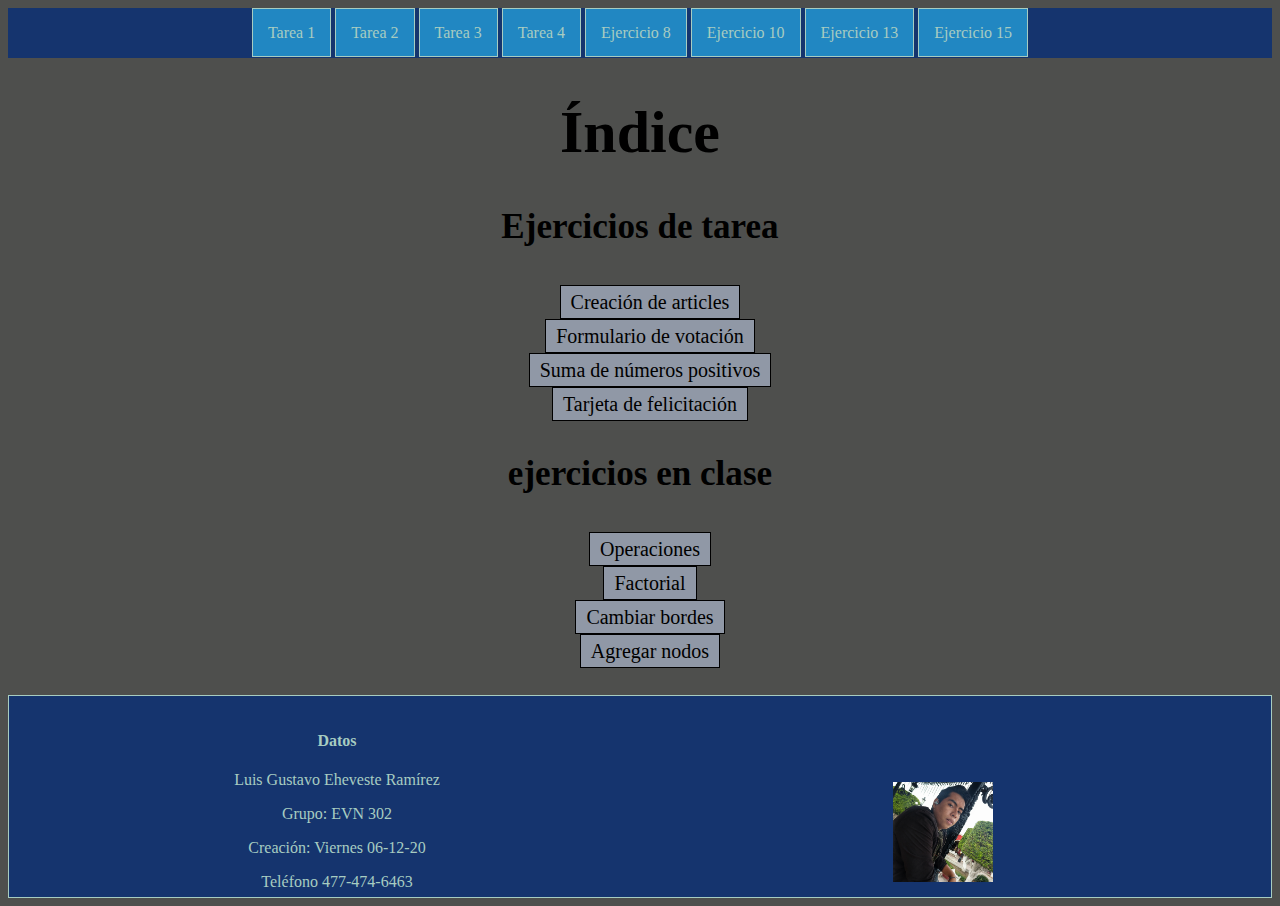
<file: index.html>
<!DOCTYPE html>
<html lang="es">
<head>
	<meta charset="UTF-8">
	<title>Índice</title>
  <link href="CSS\estilos.css" rel="stylesheet" type="text/css"/>
  
</head>
<body>
	<section id="menu1">
<nav id="menu">
<ul>
<li><a href="tarea1.html">Tarea 1</a></li>
<li><a href="tarea2.html">Tarea 2</a></li>
<li><a href="tarea3.html">Tarea 3</a></li>
<li><a href="Tarjeta_Felic.html">Tarea 4</a></li>
<li><a href="Ejercicio8.html">Ejercicio 8</a></li>
<li><a href="Ejercicio10.html">Ejercicio 10</a></li>
<li><a href="Ejercicio13.html">Ejercicio 13</a></li>
<li><a href="Ejercicio15.html">Ejercicio 15</a></li>
</ul>
<nav>
	</section>

	<section id="indice">
		<h1>Índice</h1>
					<h3>Ejercicios de tarea</h3>
<ul>
<li><a href="tarea1.html">Creación de articles</a></li>
<li><a href="tarea2.html">Formulario de votación</a></li>
<li><a href="tarea3.html">Suma de números positivos</a></li>
<li><a href="Tarjeta_Felic.html">Tarjeta de felicitación</a></li>
</ul>
<h3>ejercicios en clase</h3>
<ul>
<li><a href="Ejercicio8.html">Operaciones</a></li>
<li><a href="Ejercicio10.html">Factorial</a></li>
<li><a href="Ejercicio15.html">Cambiar bordes</a></li>
<li><a href="Ejercicio13.html">Agregar nodos</a></li>
</ul>
	</section>





	
<footer>
	<nav id="croc">
<section style="width: 50%; height: 50px">
<h4>Datos</h4>
<p>Luis Gustavo Eheveste Ramírez</p>
<p>Grupo: EVN 302</p>
<p>Creación: Viernes 06-12-20 </p>
<p>Teléfono 477-474-6463</p>
</section>
<section style="width: 50%; height: 100px; margin-left: 50%">
<a href="https://www.facebook.com/luisgustavo.ramirez.98"><img src="images/gus.jpg" style="width:100px; height: 100px;"> </a>
</section>
</nav>
</footer>
</body>

</html>
</file>
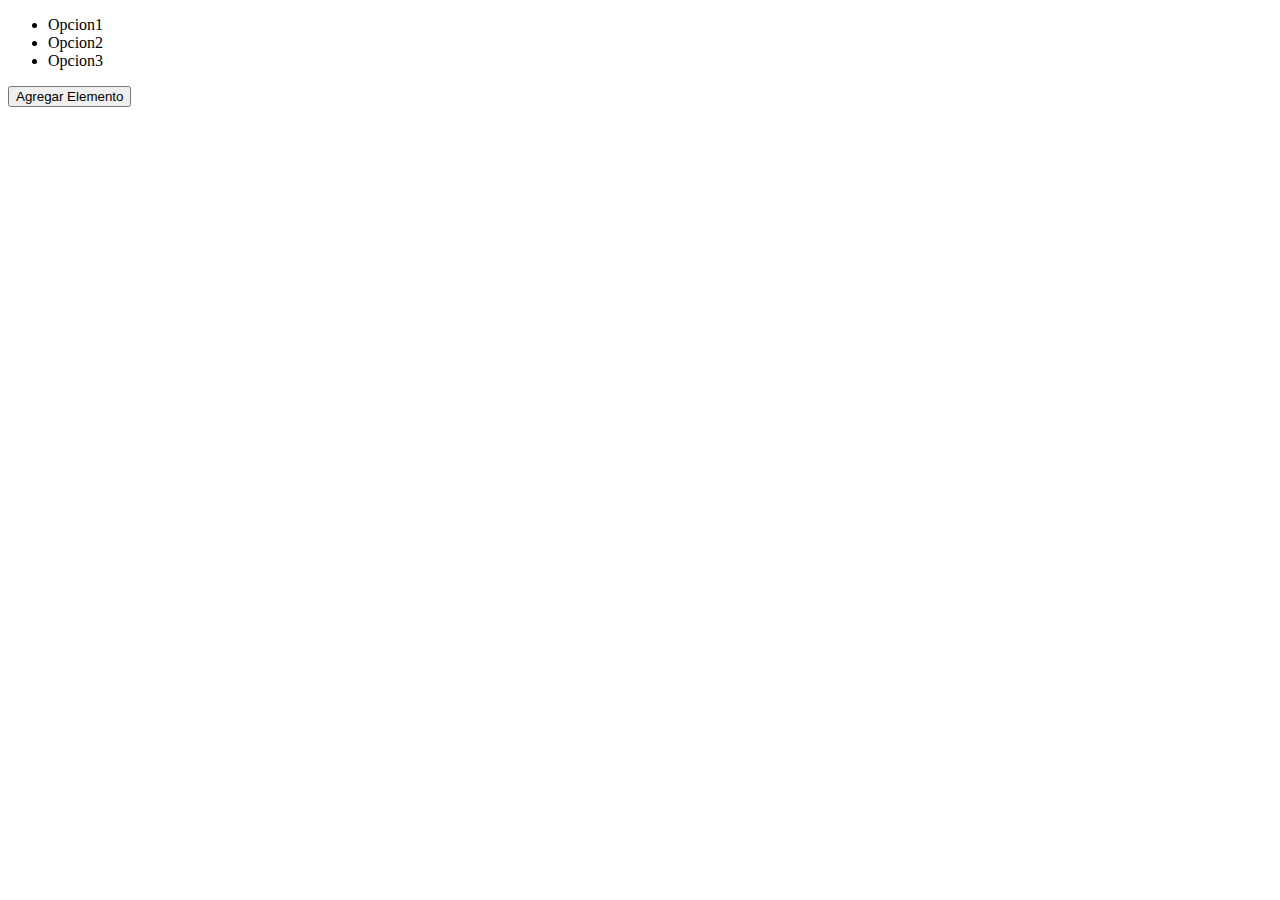
<file: Ejercicio13.html>
<!DOCTYPE html>
<html lang="en">
<head>
	<meta charset="UTF-8">
	<title>Agregar nodos</title>
</head>
<body>
	<section id="contenedor">
		<ul id="lista">
			<li>Opcion1</li>
			<li>Opcion2</li>
			<li>Opcion3</li>
		</ul>
		<button type="button" onclick="agregar();">Agregar Elemento</button>
	</section>
	<script type="text/javascript">
		var i=4;
		function agregar()
		{
		
			
			var elemento=document.createElement("li");
			var texto=document.createTextNode("Opcion "+i);
			elemento.appendChild(texto);
			var lista=document.getElementById("lista");
			lista.appendChild(elemento);
			i=i+1;
			return i;
		
		}
	</script>
</body>
</html>
</file>
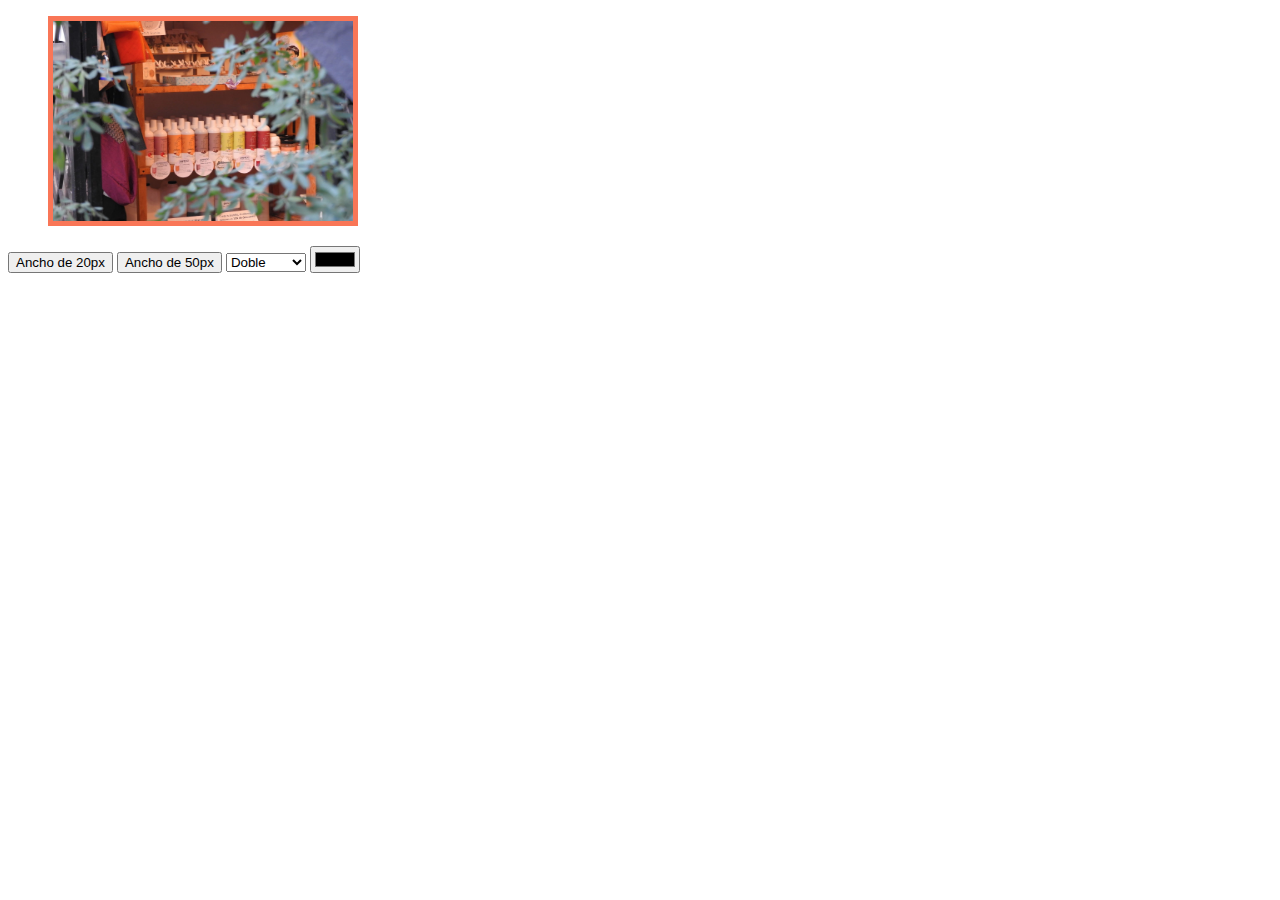
<file: Ejercicio15.html>
<!DOCTYPE html>
<html lang="en">
<head>
	<meta charset="UTF-8">
	<title>Dom5 Bordes</title>
</head>
<body>
	<section>
		<figure>
			<img src="images/1.jpg" id="imagen" style="border:5px solid #f97657" title="prueba de bordes" width="300"; height="200">
		</figure>
	</section>
	<form name="formu">
		<input type="button" value="Ancho de 20px" onclick="setBorderWidth(20);">
		<input type="button" value="Ancho de 50px" onclick="setBorderWidth(50);">
		<select name="tipo" id="xd">
			<option value="double">Doble</option>
			<option value="dotted">Punteado</option>
			<option value="dashed">Guiones</option>
		</select>
		<input type="color" name="color" id="cambio" >
	</form>
	<script type="text/javascript">
		function setBorderWidth(ancho)
		{
			document.getElementById("imagen").style.borderWidth=ancho+"px";
			var c=document.getElementById("cambio").value;
			document.getElementById("imagen").style.borderColor=c;
			var m=document.getElementById("xd").value;
			document.getElementById("imagen").style.borderStyle=m;
		}
	</script>
</body>
</html>
</file>
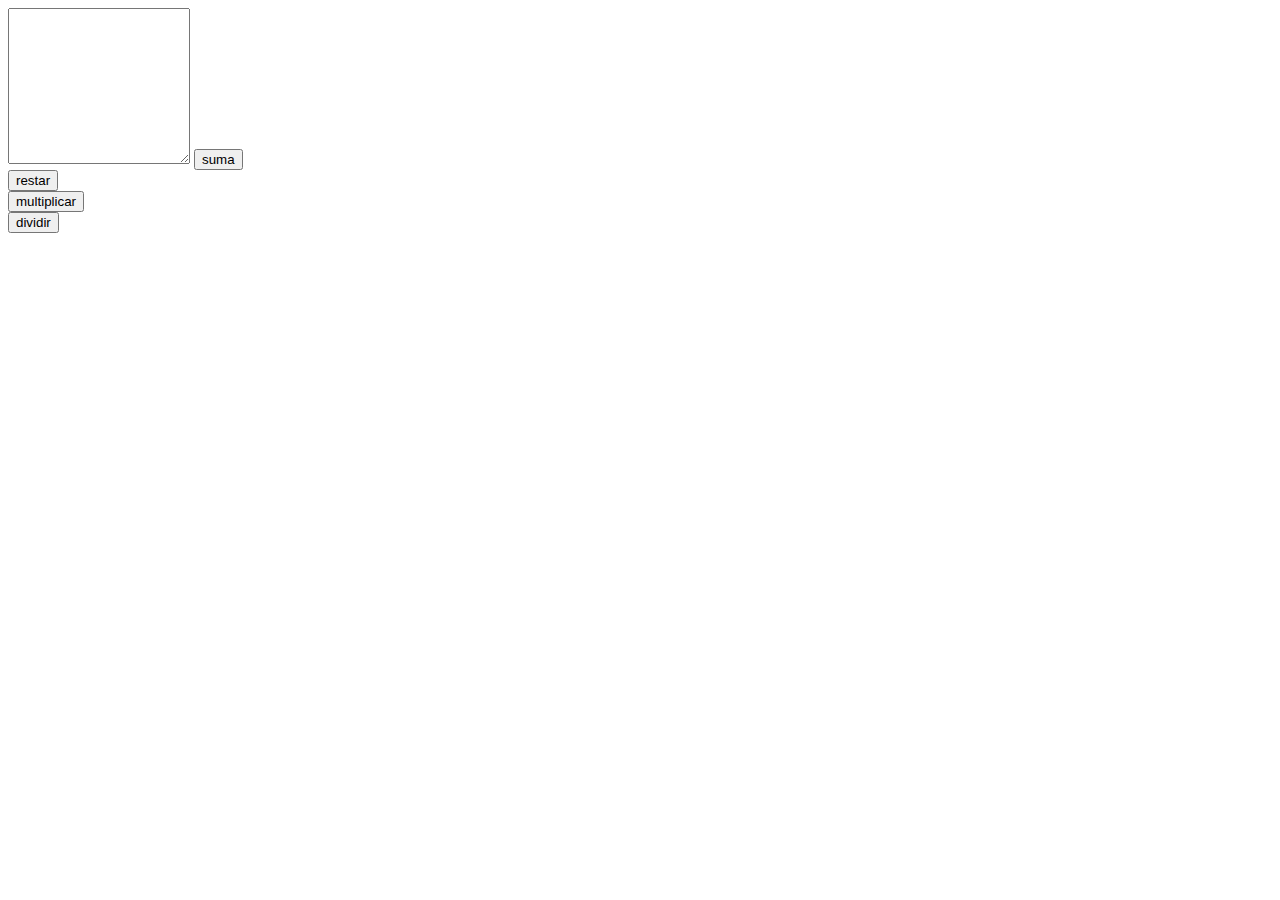
<file: Ejercicio8.html>
<!DOCTYPE html>
<html lang="en">
<head>
	<meta charset="UTF-8">
	<title>Funciones</title>
</head>
<body>
	<textarea cols="20" rows="10" id="salida"></textarea>
	<input type="button" value="suma" onclick="sumar();"></br>
	<input type="button" value="restar" onclick="restar();"></br>
	<input type="button" value="multiplicar" onclick="multiplicar();"></br>
	<input type="button" value="dividir" onclick="dividir();"></br>
	<script type="text/javascript">
		var n1=9; var n2=16;
		function sumar()
		{
			document.getElementById("salida").innerHTML=n1+n2;
		}
		function restar()
		 {
		 	document.getElementById("salida").innerHTML=n2-n1;
		 }
		 function multiplicar()
		 {
		 	document.getElementById("salida").innerHTML=n2*n1;
		 }
		 function dividir()
		 {
		 	document.getElementById("salida").innerHTML=n2/n1;
		 }
	</script>
</body>
</html>
</file>
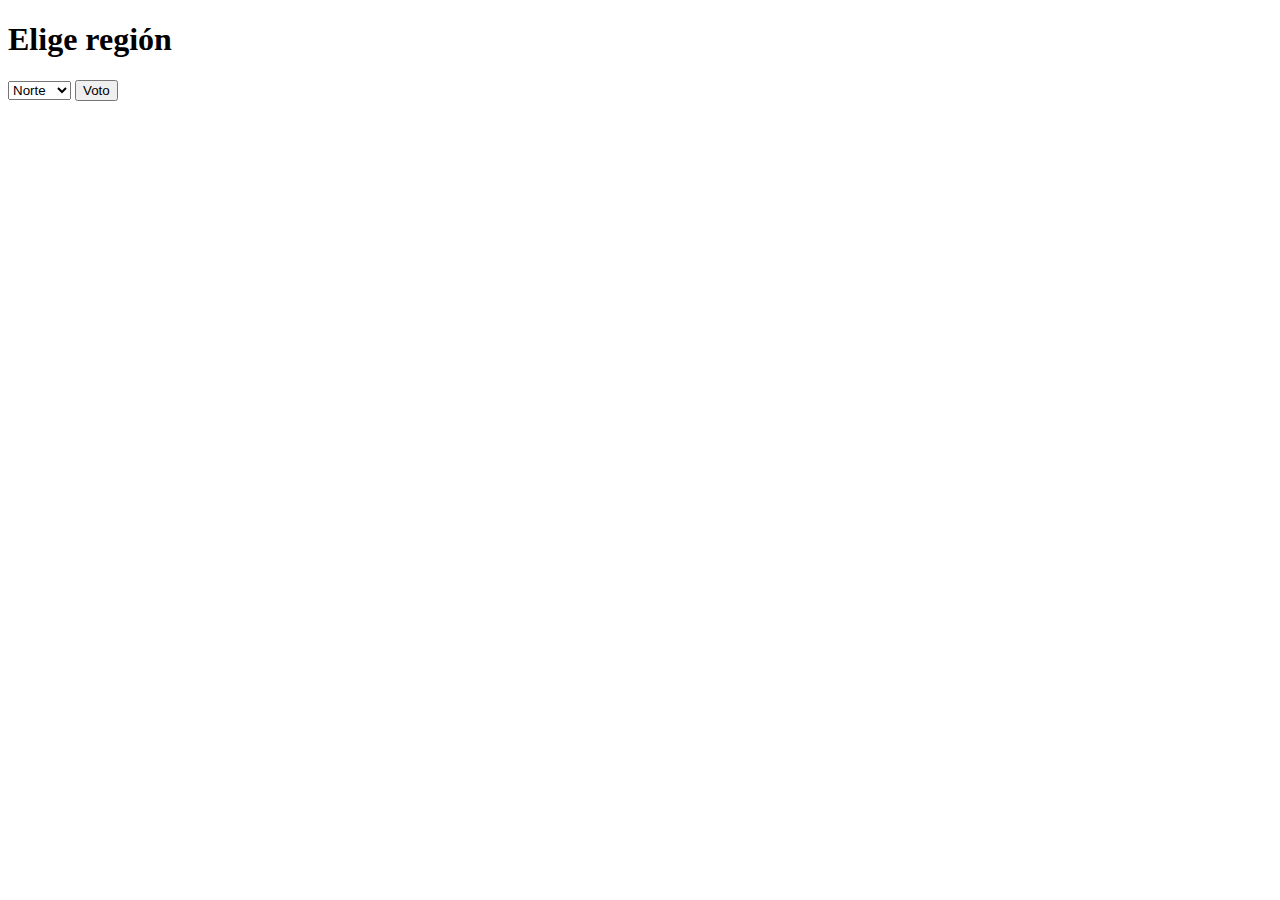
<file: tarea2.html>
<!DOCTYPE html>
<html lang="es">
<head>
	<meta charset="utf-8">
	<title>Votar</title>
</head>
<body>
	<section>
		<form action="#" method="post" name="formu">
			<h1>Elige región</h1>
			<select name="votacion">
				<option value="N">Norte</option>
				<option value="S">Sur</option>
				<option value="C">Centro</option>
			</select>
			<input type="button" onclick="voto();" value="Voto" >
		</form>
		<article id="eleccion"></article>
	</section>
	<script type="text/javascript">
		function voto(){
			switch (document.formu.votacion.value) {
				case "N":
				document.getElementById("eleccion").innerHTML="Voto emitido desde el Norte";break;
				case "S":
				document.getElementById("eleccion").innerHTML="Voto emitido desde el Sur";break;
				case "C":
				document.getElementById("eleccion").innerHTML="Voto emitido desde el Centro";break;

			}
		}
	</script>

</body>
</html>
</file>
